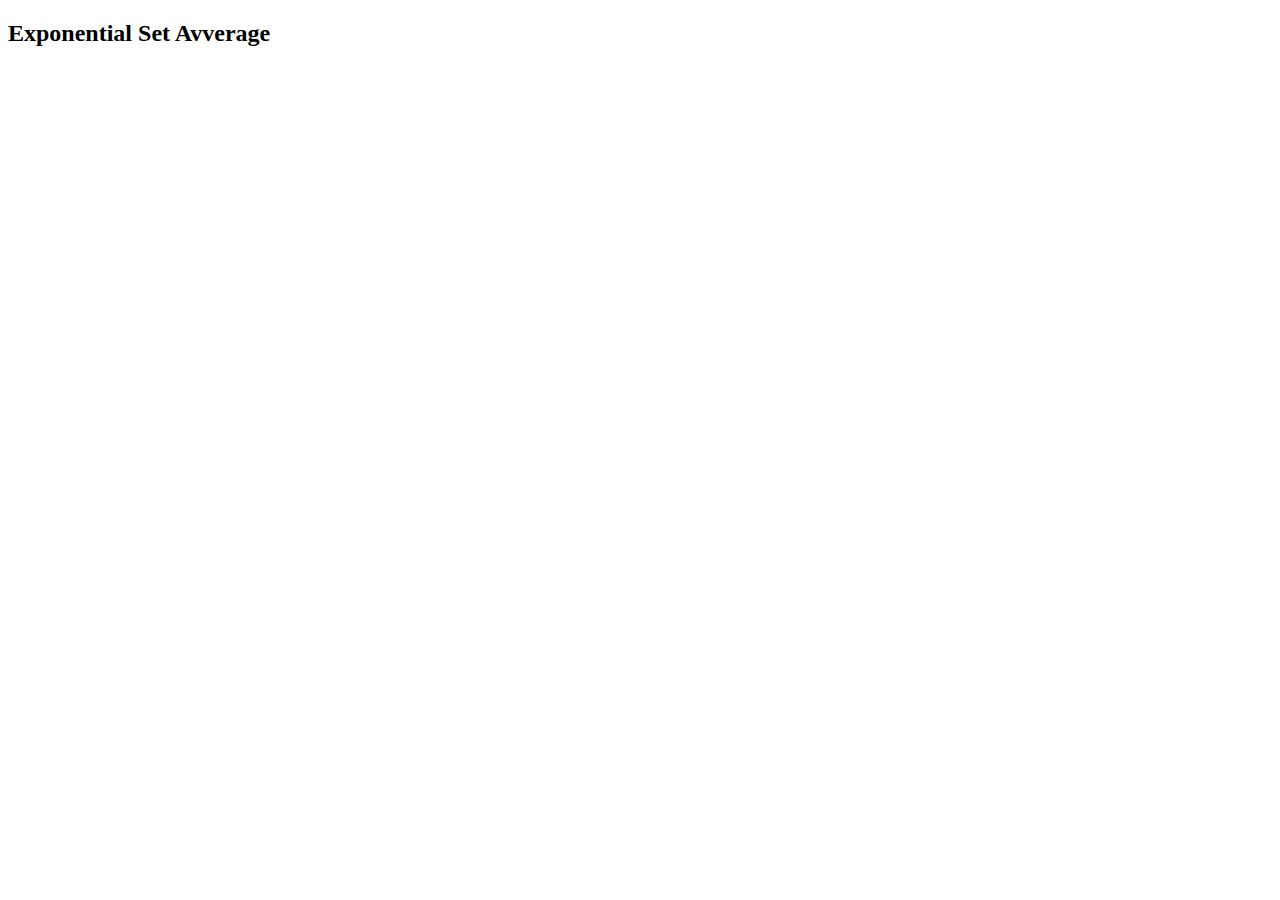
<file: Tugas Javascript/exponen.html>
<!DOCTYPE html>
<html>
  <head>
    <title>Javascript Intro</title>
  </head>
  <body>
    <h2>Exponential Set Avverage</h2>
    <script>
      var x = parseInt(window.prompt("Enter the number"));
      var n = parseInt(window.prompt("Enter the length"));

      sum = 0;
      for (i = 0; i < n; i++) {
        sum += x ** i;
      }
      console.log(sum);
    </script>
  </body>
</html>
</file>
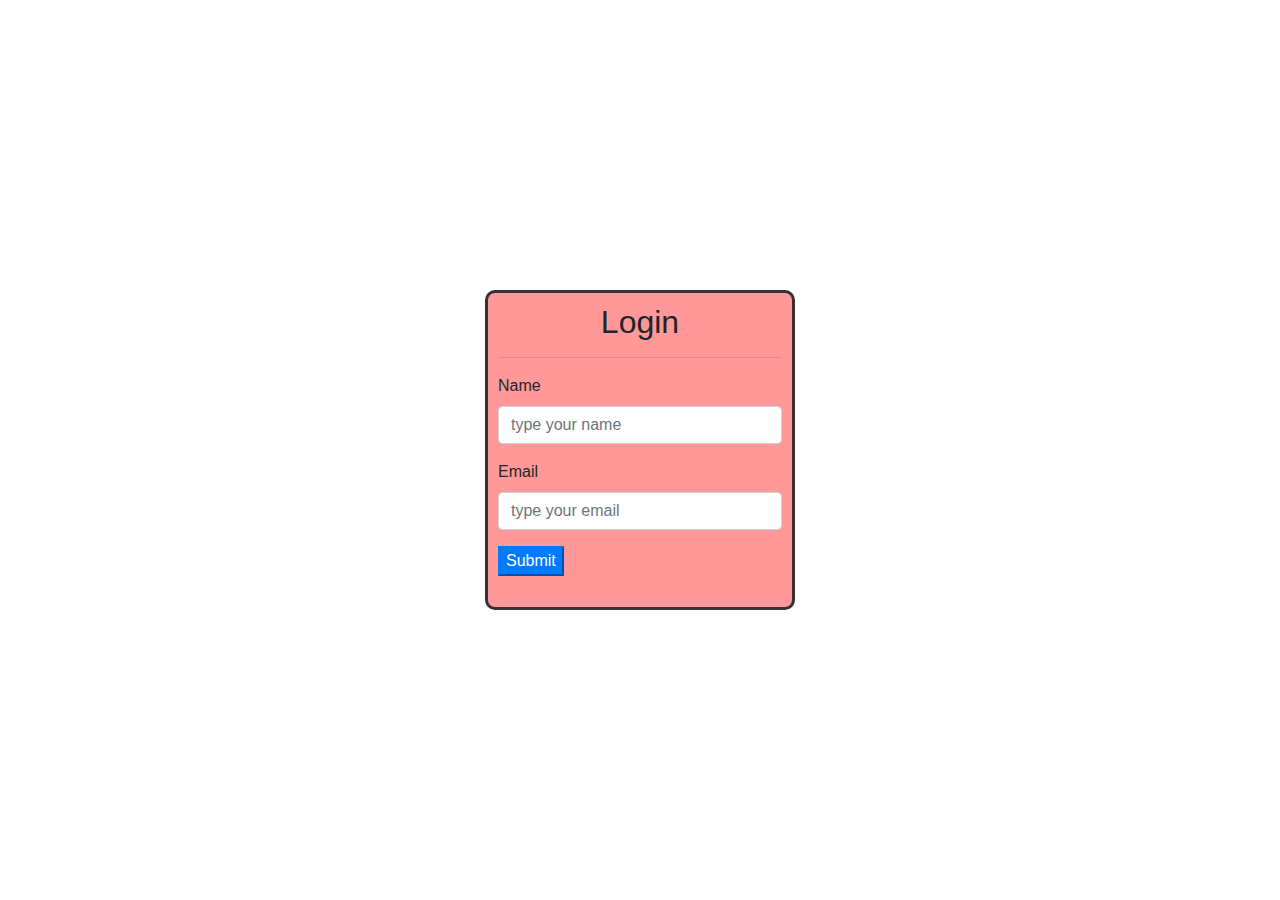
<file: Tugas Login/login.html>
<!doctype html>
<html lang="en">
  <head>
    <!-- Required meta tags -->
    <meta charset="utf-8">
    <meta name="viewport" content="width=device-width, initial-scale=1, shrink-to-fit=no">

    <!-- Bootstrap CSS -->
    <link rel="stylesheet" href="https://stackpath.bootstrapcdn.com/bootstrap/4.5.2/css/bootstrap.min.css" integrity="sha384-JcKb8q3iqJ61gNV9KGb8thSsNjpSL0n8PARn9HuZOnIxN0hoP+VmmDGMN5t9UJ0Z" crossorigin="anonymous">
    <link rel="stylesheet" href="style.css">
    <title>Hello, world!</title>
  </head>
  <body>
            <div class="container-login">
            
                <div class="row">
                    <div class="col-sm-12 text-center">
                        <h2>Login</h2>
                        <hr>
                    </div>
                </div>
    
                <div class="row">
                    <div class="col-sm-12">
                        <form>
    
                            <div class="form-group">
                                <label for="name">Name</label>
                                <input type="text" id="name" class="form-control" placeholder="type your name">
                            </div>
    
                            <div class="form-group">
                                <label for="email">Email</label>
                                <input type="email" id="email" class="form-control" placeholder="type your email">
                            </div>
    
                            <button type="submit" class="btn-primary">Submit</button>
    
                        </form>
                    </div>
                </div>
    
            </div>

    <!-- Optional JavaScript -->
    <!-- jQuery first, then Popper.js, then Bootstrap JS -->
    <script src="https://code.jquery.com/jquery-3.5.1.slim.min.js" integrity="sha384-DfXdz2htPH0lsSSs5nCTpuj/zy4C+OGpamoFVy38MVBnE+IbbVYUew+OrCXaRkfj" crossorigin="anonymous"></script>
    <script src="https://cdn.jsdelivr.net/npm/popper.js@1.16.1/dist/umd/popper.min.js" integrity="sha384-9/reFTGAW83EW2RDu2S0VKaIzap3H66lZH81PoYlFhbGU+6BZp6G7niu735Sk7lN" crossorigin="anonymous"></script>
    <script src="https://stackpath.bootstrapcdn.com/bootstrap/4.5.2/js/bootstrap.min.js" integrity="sha384-B4gt1jrGC7Jh4AgTPSdUtOBvfO8shuf57BaghqFfPlYxofvL8/KUEfYiJOMMV+rV" crossorigin="anonymous"></script>
  </body>
</html>
</file>
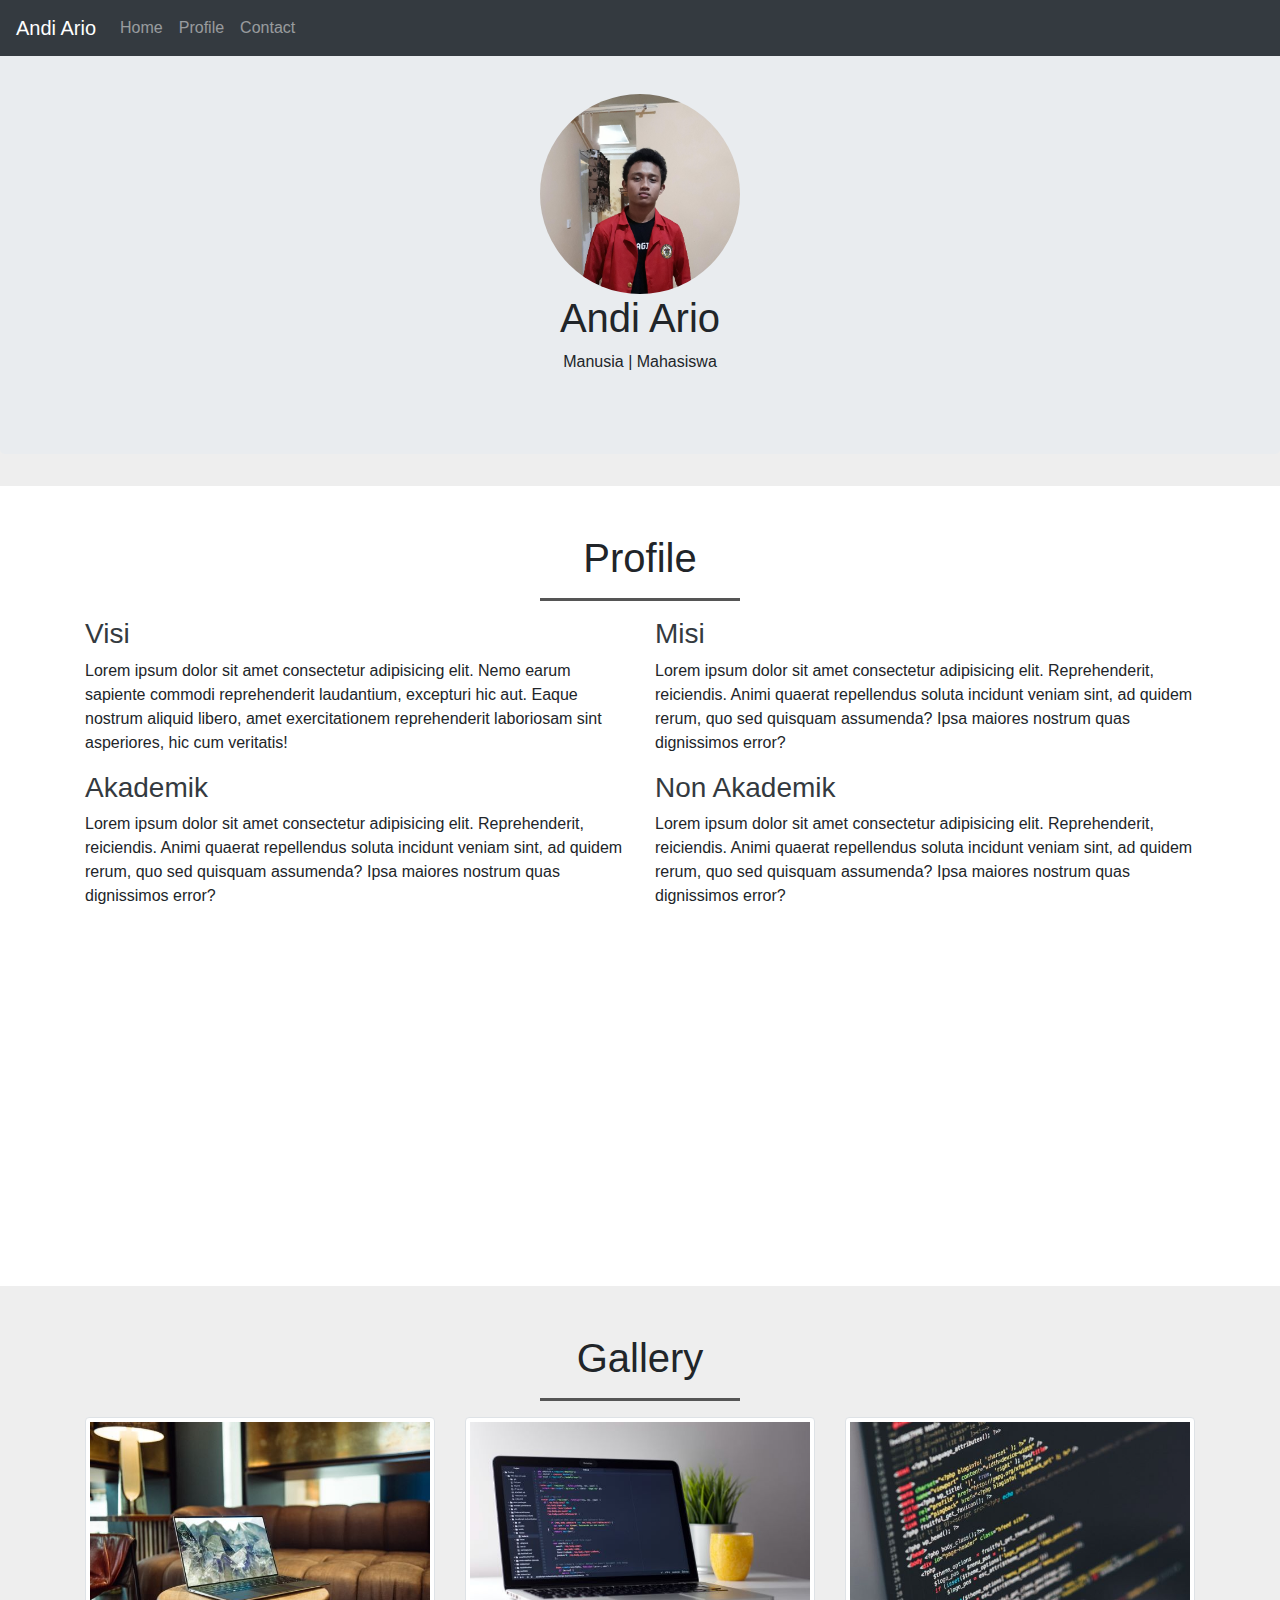
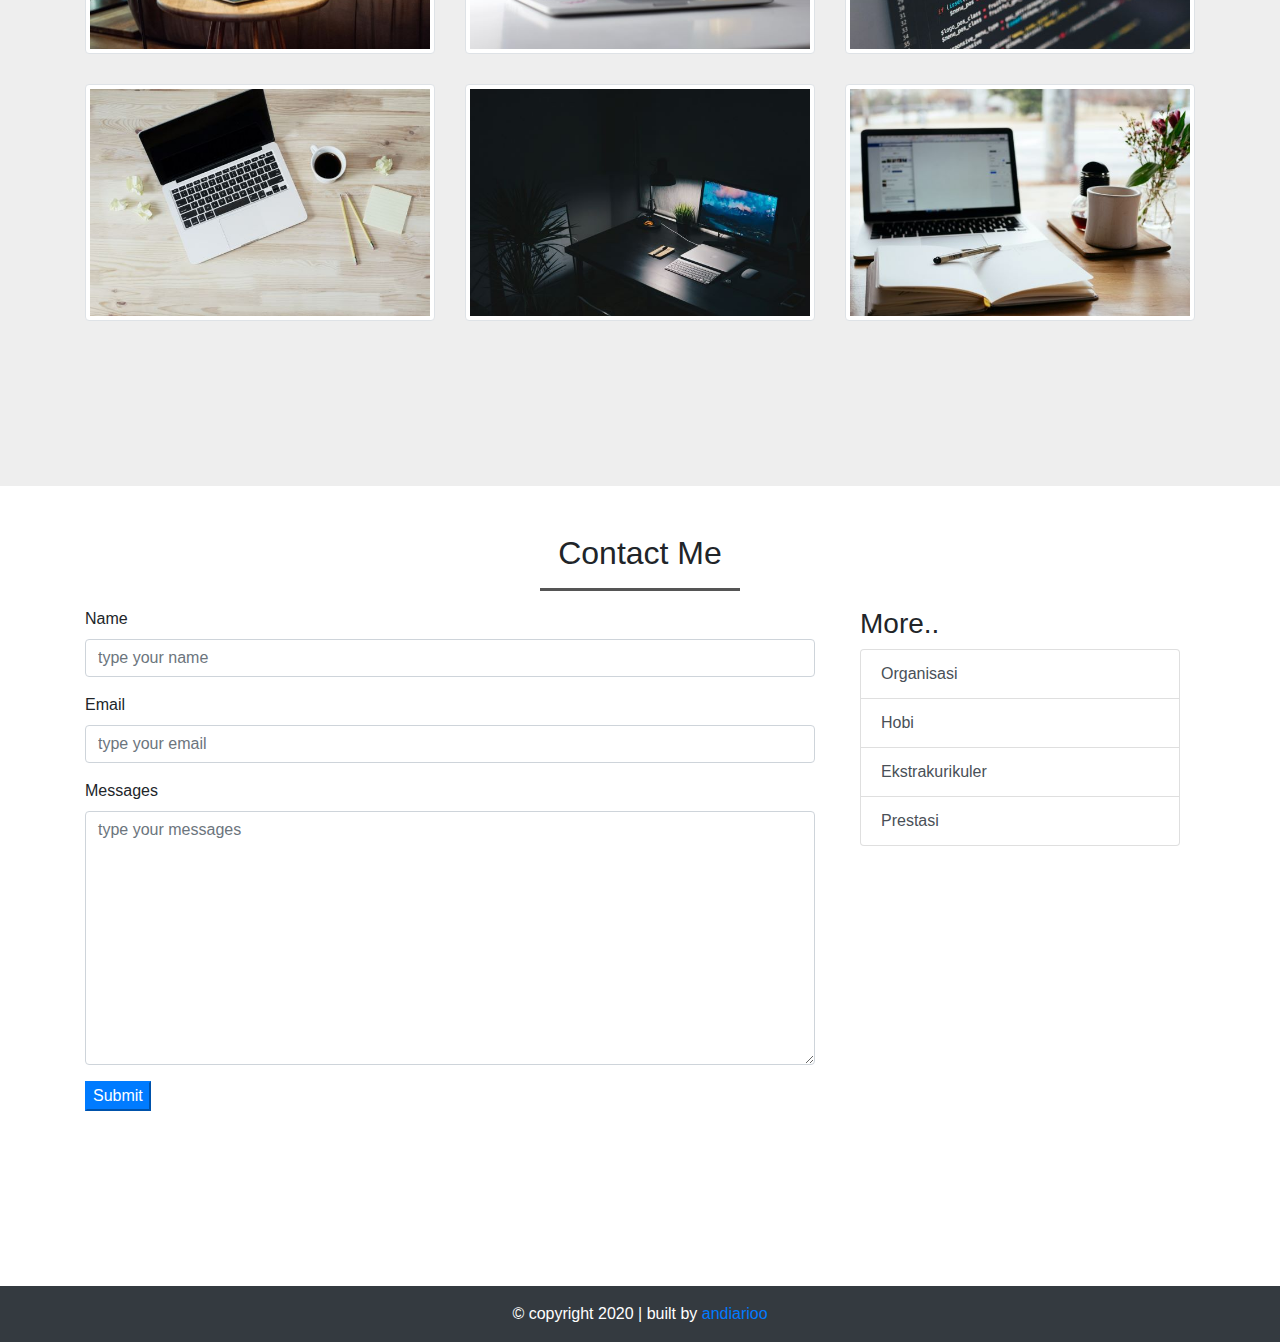
<file: Tugas Web Profile/webku.html>
<!doctype html>
<html lang="en">
  <head>
    <!-- Required meta tags -->
    <meta charset="utf-8">
    <meta name="viewport" content="width=device-width, initial-scale=1, shrink-to-fit=no">

    <!-- Bootstrap CSS -->
    <link rel="stylesheet" href="https://stackpath.bootstrapcdn.com/bootstrap/4.5.2/css/bootstrap.min.css" integrity="sha384-JcKb8q3iqJ61gNV9KGb8thSsNjpSL0n8PARn9HuZOnIxN0hoP+VmmDGMN5t9UJ0Z" crossorigin="anonymous">
    <link rel="stylesheet" href="style.css">

    <title>Hello, world!</title>
  </head>
  <body>
    
    <!-- Header -->
    <!-- akhir dari Header -->

    <!-- Navbar -->
    <nav class="navbar navbar-expand-sm navbar-dark bg-dark fixed-top">
        <a class="navbar-brand" href="#">Andi Ario</a>
        <button class="navbar-toggler" type="button" data-toggle="collapse" data-target="#navbarNavAltMarkup" aria-controls="navbarNavAltMarkup" aria-expanded="false" aria-label="Toggle navigation">
          <span class="navbar-toggler-icon"></span>
        </button>
        <div class="collapse navbar-collapse" id="navbarNavAltMarkup">
          <div class="navbar-nav">
            <a class="nav-link" href="#">Home</a>
            <a class="nav-link" href="#">Profile</a>
            <a class="nav-link" href="#">Contact</a>
          </div>
        </div>
      </nav>
    <!-- akhir dari Navbar -->

    <!-- Jumbotron -->
    <div class="jumbotron text-center">
        <img src="imgcrop.jpg" class="rounded-circle" width="200">
        <h1>Andi Ario</h1>
        <p>Manusia | Mahasiswa</p>
      </div>
    <!-- akhir dari Jumbotron -->

    <!-- Profile -->
    <section class="profile" id="profile">
            <div class="container">
    
                <div class="row pt-5">
    
                    <div class="col-sm-12">
                        <div class="row">
                            <div class="col-sm-12 text-center">
                                <h1>Profile</h1>
                                <hr>
                            </div>
                        </div>
    
                        <div class="row">
                            <div class="col-sm-6">
                                <h3><a href="" class="text-dark">Visi</a></h3>
                                <p>Lorem ipsum dolor sit amet consectetur adipisicing elit. Nemo earum sapiente commodi reprehenderit laudantium, excepturi hic aut. Eaque nostrum aliquid libero, amet exercitationem reprehenderit laboriosam sint asperiores, hic cum veritatis!</p>
                            </div>
                            <div class="col-sm-6">
                                <h3><a href="" class="text-dark">Misi</a></h3>
                                <p>Lorem ipsum dolor sit amet consectetur adipisicing elit. Reprehenderit, reiciendis. Animi quaerat repellendus soluta incidunt veniam sint, ad quidem rerum, quo sed quisquam assumenda? Ipsa maiores nostrum quas dignissimos error?</p>
                            </div>
                            <div class="col-sm-6">
                                <h3><a href="" class="text-dark">Akademik</a></h3>
                                <p>Lorem ipsum dolor sit amet consectetur adipisicing elit. Reprehenderit, reiciendis. Animi quaerat repellendus soluta incidunt veniam sint, ad quidem rerum, quo sed quisquam assumenda? Ipsa maiores nostrum quas dignissimos error?</p>
                            </div>
                            <div class="col-sm-6">
                                <h3><a href="" class="text-dark">Non Akademik</a></h3>
                                <p>Lorem ipsum dolor sit amet consectetur adipisicing elit. Reprehenderit, reiciendis. Animi quaerat repellendus soluta incidunt veniam sint, ad quidem rerum, quo sed quisquam assumenda? Ipsa maiores nostrum quas dignissimos error?</p>
                            </div>
                        </div>
    
                    </div>
    
                </div>
    
            </div>
    </section>
    <!-- akhir dari Profile -->

    <!-- Gallery -->
    <section class="gallery" id="gallery">
        <div class="container">
            <div class="row pt-5">
                <div class="col-sm-12 text-center">
                    <h1>Gallery</h1>
                    <hr>
                </div>
            </div>
            <div class="row">
                <div class="col-sm-4">
                    <a href="">
                        <img src="img1rsz.jpg" class="img-thumbnail">
                    </a>
                </div>
                <div class="col-sm-4">
                    <a href="">
                        <img src="img2rsz.jpg" class="img-thumbnail">
                    </a>
                </div>
                <div class="col-sm-4">
                    <a href="">
                        <img src="img3rsz.jpg" class="img-thumbnail">
                    </a>
                </div>
                <div class="col-sm-4">
                    <a href="">
                        <img src="img4rsz.jpg" class="img-thumbnail">
                    </a>
                </div>
                <div class="col-sm-4">
                    <a href="">
                        <img src="img5rsz.jpg" class="img-thumbnail">
                    </a>
                </div>
                <div class="col-sm-4">
                    <a href="">
                        <img src="img6rsz.jpg" class="img-thumbnail">
                    </a>
                </div>
            </div>
        </div>
    </section>
    <!-- akhir dari Gallery -->

    <!-- Contact -->
    <section class="contact" id="contact">
        <div class="container">
            
            <div class="row pt-5">
                <div class="col-sm-12 text-center">
                    <h2>Contact Me</h2>
                    <hr>
                </div>
            </div>

            <div class="row">
                <div class="col-sm-8">
                    <form>

                        <div class="form-group">
                            <label for="name">Name</label>
                            <input type="text" id="name" class="form-control" placeholder="type your name">
                        </div>

                        <div class="form-group">
                            <label for="email">Email</label>
                            <input type="email" id="email" class="form-control" placeholder="type your email">
                        </div>

                        <div class="form-group">
                            <label for="messages">Messages</label>
                            <textarea  id="messages" rows="10" class="form-control" placeholder="type your messages"></textarea>
                        </div>
                        <button type="submit" class="btn-primary">Submit</button>

                    </form>
                </div>
                <div class="col-sm-4">
                    <div class="col-sm-12">
                        <div class="row justify-content-center">
                            <div class="col-sm-12">
                                <h3>More..</h3>
                            </div>
                        </div>
                        <div class="row justify-content-center">
                            <div class="col-sm-12">
                                <div class="list-group">
                                    <a href="#" class="list-group-item list-group-item-action">
                                    Organisasi
                                    </a>
                                    <a href="#" class="list-group-item list-group-item-action">Hobi</a>
                                    <a href="#" class="list-group-item list-group-item-action">Ekstrakurikuler</a>
                                    <a href="#" class="list-group-item list-group-item-action">Prestasi</a>
                                </div>
                            </div>
                        </div>
                    </div>
                </div>
            </div>
        </div>
    </section>
    <!-- akhir dari Contact -->

    <!-- Footer -->
    <footer class="bg-dark text-white">
        <div class="container">
            <div class="row pt-3">
                <div class="col-sm-12 text-center">
                    <p>&copy copyright 2020 | built by <a href="instagram.com/andiarioo">andiarioo</a></p>
                </div>
            </div>
        </div>
    </footer>
    <!-- akhir dari Footer -->

    <!-- Optional JavaScript -->
    <!-- jQuery first, then Popper.js, then Bootstrap JS -->
    <script src="https://code.jquery.com/jquery-3.5.1.slim.min.js" integrity="sha384-DfXdz2htPH0lsSSs5nCTpuj/zy4C+OGpamoFVy38MVBnE+IbbVYUew+OrCXaRkfj" crossorigin="anonymous"></script>
    <script src="https://cdn.jsdelivr.net/npm/popper.js@1.16.1/dist/umd/popper.min.js" integrity="sha384-9/reFTGAW83EW2RDu2S0VKaIzap3H66lZH81PoYlFhbGU+6BZp6G7niu735Sk7lN" crossorigin="anonymous"></script>
    <script src="https://stackpath.bootstrapcdn.com/bootstrap/4.5.2/js/bootstrap.min.js" integrity="sha384-B4gt1jrGC7Jh4AgTPSdUtOBvfO8shuf57BaghqFfPlYxofvL8/KUEfYiJOMMV+rV" crossorigin="anonymous"></script>
  </body>
</html>
</file>
<file: Tugas Login/style.css>
.container-login {
    width: 310px;
    height: 320px;
    background-color: rgb(255, 153, 153);
    padding: 10px;
    top: 50%;
    left: 50%;
    position: absolute;
    transform: translate(-50%, -50%);
    border : 3px solid #333;
    border-radius: 10px;
}
</file>
<file: Tugas Web Profile/style.css>
body {
    background-color: #eee;
}

section {
    min-height: 800px;
}

.jumbotron {
    margin-top: 30px;
}

hr {
    width: 200px;
    border-top: 3px solid #555;
}

.profile {
    background-color: #fff;
}

.gallery img {
    margin-bottom: 30px;
}

.contact {
    background-color: #fff;
}
</file>
